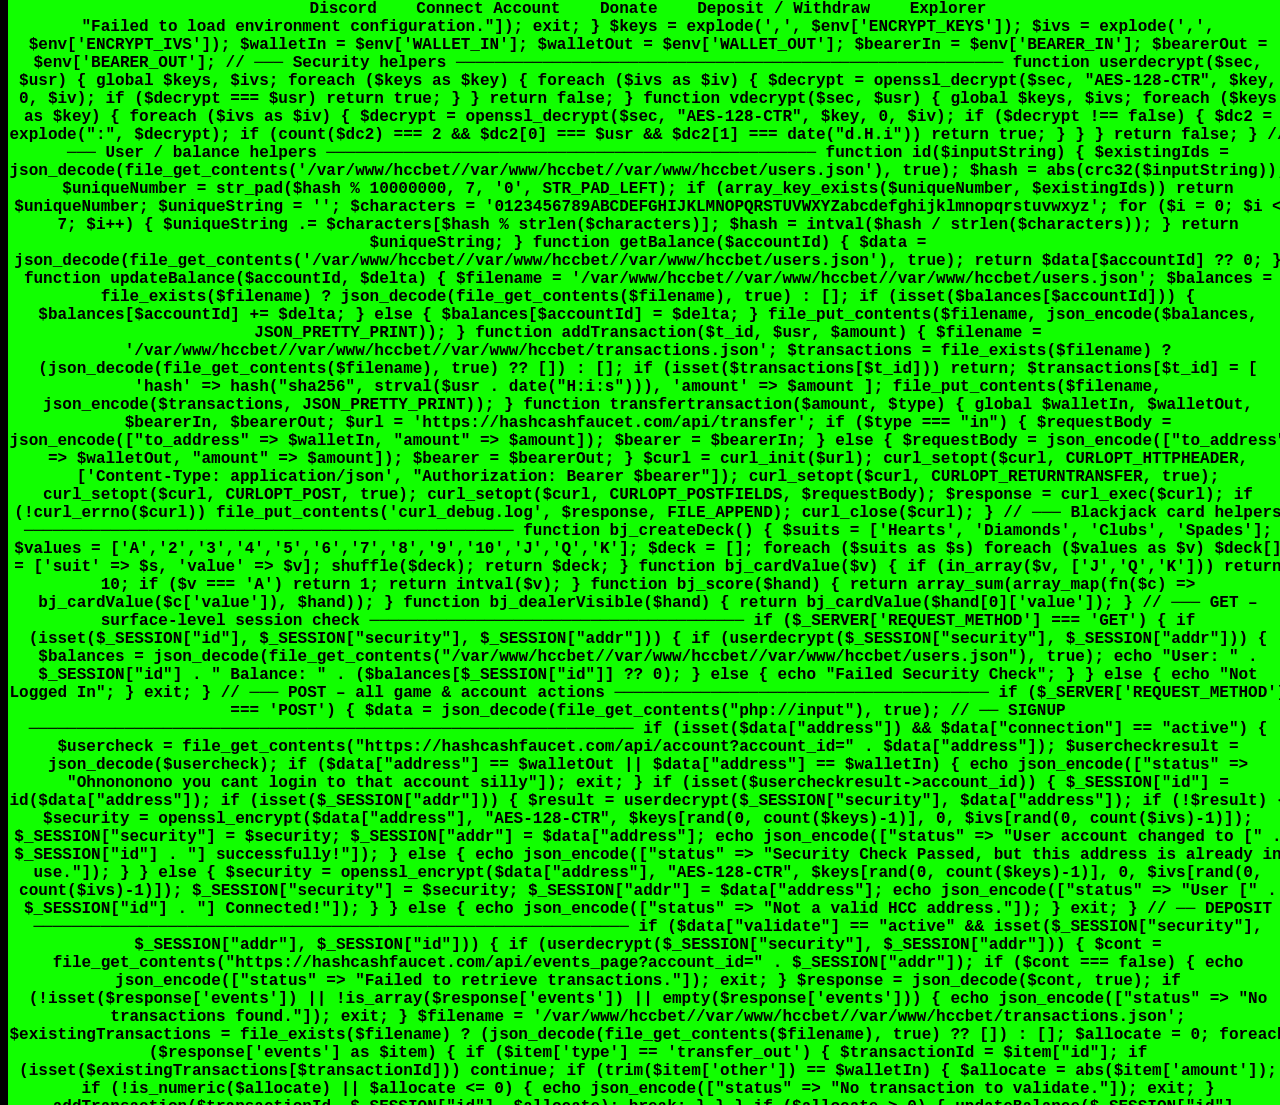
<file: public/index.html>
<!DOCTYPE html>
<html lang="en">
<head>
	<link rel="icon" href="hcc.png" type="image/x-icon">
    <meta charset="UTF-8">
    <meta name="viewport" content="width=device-width, initial-scale=1.0">
    <title>HCC Bet</title>
    <link rel="stylesheet" href="styles.css">
</head>
<body>

<div class="link-container">
    <a href="https://discord.gg/53w4DqaMqe">Discord</a>
    <a href="connect.html">Connect Account</a>
    <a href="donate.html">Donate</a>
    <a href="deposit.html">Deposit / Withdraw</a>
	<a href="explore.html">Explorer</a>
	<br>
	<b id = "userx"></b>
</div>

<div class = "heading1">
    <h1><u>HCC Bet</u></h1>
    <h2><u><i>Signup for HCC <a href='https://hashcashfaucet.com/'>Here</a></i></u></h2>
    <h3><u><i>You could win up to 25 Hash Cash Credits at once!</i></u></h2>
    </div>
    <h1>Games:</h1>
    <h3><b>Black Jack:</b></h3>
    <p><i>Try to get 21 points, win up to 10 HCC! Minimum bet of 1 HCC. Win twice what you bet!</i></p>
	<h3><b>Hi/Lo:</b></h3>
    <p><i>Guess the range a random number will fall in. Win up to 5 HCC! Minimum bet of 1 HCC. Win or lose your bet.</i></p>
	<h3><b>Horse Racing:</b></h3>
    <p><i>Choose a horse to bet on. You can win up to 25 HCC! Minimum 1 HCC per bet, win 5x your bet!</i></p>
	<br><br>
    <small><u>These games use actual HCC! Do not play if you do not want to potentially <b>LOSE</b> HCC.</u></small>
    <small><u>For questions about the site, complaints, or refunds contact <a href ="mailto:hccbet@proton.me">Support.</a></u></small>
<div class = "heading">
    <a href="hilo.php"> <button class = "button1">Hi/Lo</button></a>
    <a href="blackjack.php"> <button class = "button1">Black Jack</button></a>
    <a href="racing.php"> <button class = "button1">Horse Racing</button></a>
    </div>
</body>
<script>
fetch('/backend.php')
  .then(response => {
    if (!response.ok) {
      throw new Error('Network response was not ok');
    }
    return response.text(); // or use response.json() if your PHP outputs JSON
  })
  .then(data => {
    console.log(data); // This will log the user's ID
    document.getElementById("userx").innerHTML = data;
  })
  .catch(error => {
    console.error('There was a problem with the fetch operation:', error);
  });

    
    </script>
</html>
</file>
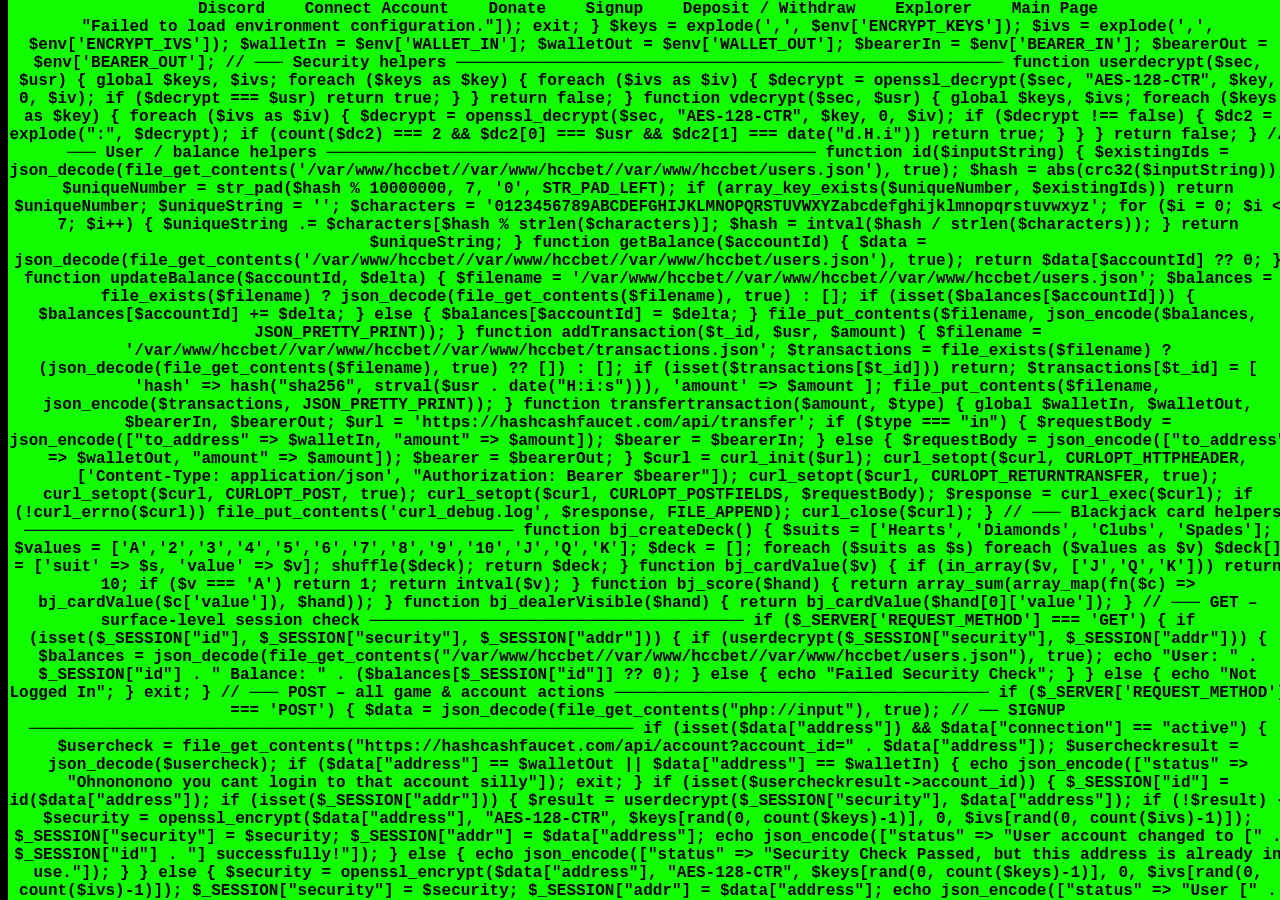
<file: public/connect.html>
<!DOCTYPE html>
<html lang="en">
<head>
	<link rel="icon" href="hcc.png" type="image/x-icon">
    <meta charset="UTF-8">
    <meta name="viewport" content="width=device-width, initial-scale=1.0">
    <title>HCC Bet</title>
    <link rel="stylesheet" href="styles.css">
</head>
<body>
<div class="link-container">
    <a href="https://discord.gg/53w4DqaMqe">Discord</a>
    <a href="connect.html">Connect Account</a>
    <a href="donate.html">Donate</a>
    <a href="https://hashcashfaucet.com">Signup</a>
    <a href="deposit.html">Deposit / Withdraw</a>
	<a href="explore.html">Explorer</a>
    <a href="index.html">Main Page</a>

    <br><b id = "userx"></b>
</div>
    <div class="heading1"><h1>Connect HCC Account:</h1></div>

    <h3>Enter your HCC address below to connect it:</h3>
    <i>When you connect your account you will be assigned a 7 digit user ID. This ID acts as a wallet to hold your funds you deposit to / earn from the site.</i><br><br>
<form id="connect">
    <input type="text" id="address" name="address">
	<input type="submit" value="submit">
</form>
    
<script>
// Get the form element
const form = document.getElementById('connect');

// Add submit event listener
form.addEventListener('submit', async (event) => {
    // Prevent default form submission (page reload)
    event.preventDefault();

    const addressValue = document.getElementById('address').value;

    // Use fetch to send POST request
    fetch("/backend.php", {
        method: "POST",
        body: JSON.stringify({
            connection: "active",
            address: addressValue
        }),
        headers: {
            "Content-type": "application/json"
        }
    })
        .then((response) => {
            if (!response.ok) {
                throw new Error('Network response was not ok');
            }
            return response.json();
        })
        .then((json) => {
            // Display the message in the HTML
            const messageElement = document.createElement('p');
            messageElement.textContent = json.status; // Display the status message
            document.body.appendChild(messageElement);
        })
        .catch((error) => console.error('There was a problem with the fetch operation:', error));
});
 
fetch('/backend.php')
  .then(response => {
    if (!response.ok) {
      throw new Error('Network response was not ok');
    }
    return response.text(); // or use response.json() if your PHP outputs JSON
  })
  .then(data => {
    console.log(data); // This will log the user's ID
    document.getElementById("userx").innerHTML = data;
  })
  .catch(error => {
    console.error('There was a problem with the fetch operation:', error);
  });

    
    
</script>

</body>
</html>
</file>
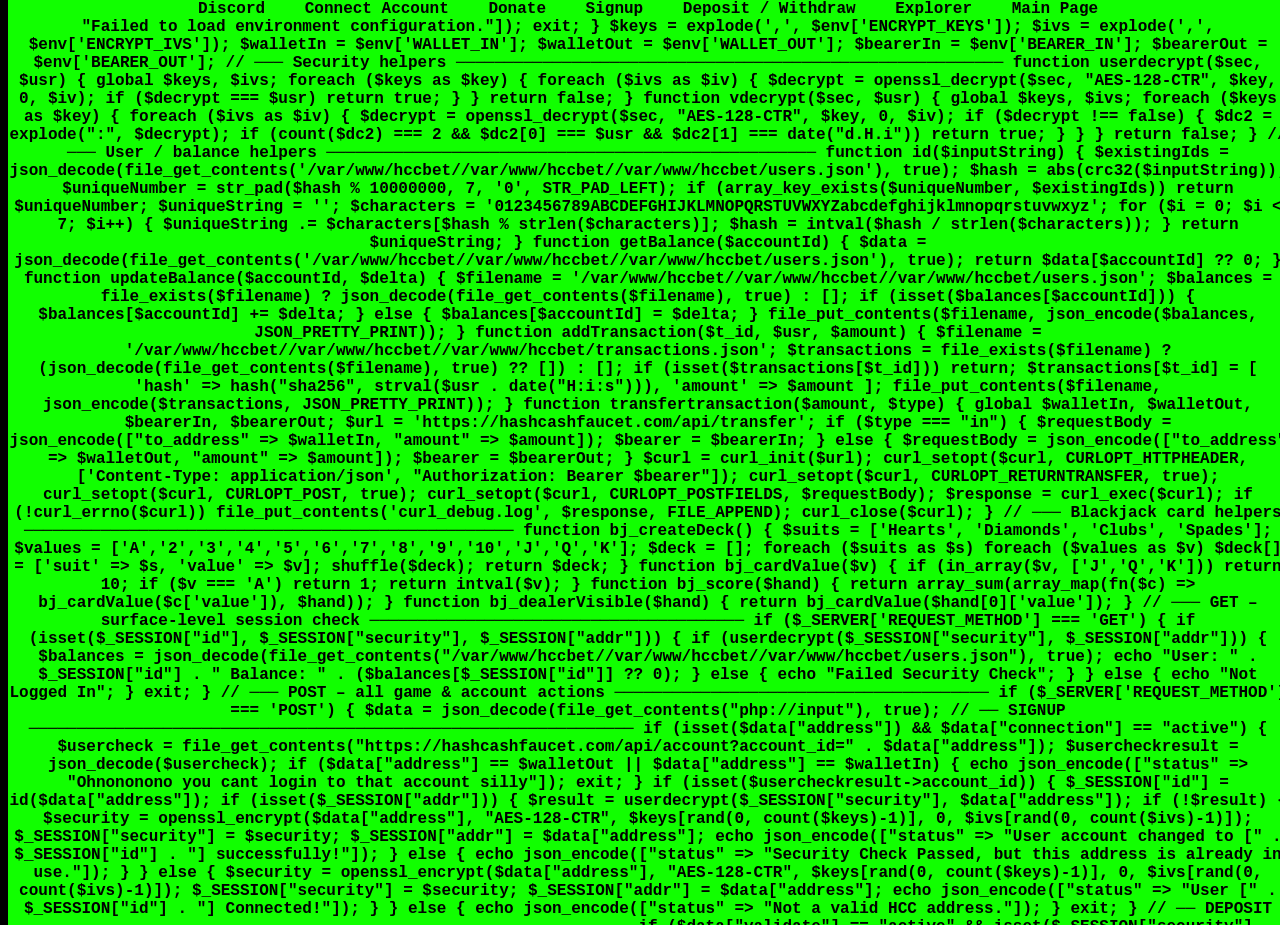
<file: public/deposit.html>
<!DOCTYPE html>
<html lang="en">
<head>
	<link rel="icon" href="hcc.png" type="image/x-icon">
    <meta charset="UTF-8">
    <meta name="viewport" content="width=device-width, initial-scale=1.0">
    <title>Deposit / Withdraw</title>
    <link rel="stylesheet" href="styles.css">
</head>
<body>
<div class="link-container">
    <a href="https://discord.gg/53w4DqaMqe">Discord</a>
    <a href="connect.html">Connect Account</a>
    <a href="donate.html">Donate</a>
    <a href = "https://hashcashfaucet.com">Signup</a>
	<a href="deposit.html">Deposit / Withdraw</a>
	<a href="explore.html">Explorer</a>
    <a href="index.html">Main Page</a>
    <br><b id = "userx"></b>
</div>
    <div class = "heading1"><h1>Deposit:</h1></div>
    <h3>After you have <a href = "connect.html">connected</a> your account, to add balance to your account, <a href = "https://hashcashfaucet.com/">send a small amount of HCC to the following address</a>. This will be YOUR wallet for the site, your balance will be updated after sending. Press the button after you have sent it to validate the transaction.</h3>
    <h4>Transaction wallet: 0c54a79d24b5e24a0a1c574eb2f1983beb400d91</h4>
    <small>If you do NOT connect your account, or don't press validate, your funds sent to this wallet WILL be lost unless you contact <a href = "mailto:hccbet@proton.me">support.</a></small>

    <form id = "deposit">
        <input type = "submit" value = "Validate" class = "button1" name = "validatetransaction">
</form>
    <div id = "status1"></div>
<div class = "heading">
    <h1>Withdraw:</h1>
    </div>
<h3>It's very easy to withdraw! Just press the withdraw button below, and so long as you are <a href = "connect.html">connected</a>, all of your funds will be deposited into your HCC wallet!</h3>
        <form id = "withdraw">
        <input type = "submit" name = "withdraw" class = "button1" value = "Withdraw">
</form>
            <div id = "status2"></div>

</body>
    <script>
        
// Get the form element
const form = document.getElementById('deposit');

// Add submit event listener
form.addEventListener('submit', async (event) => {
    // Prevent default form submission (page reload)
    event.preventDefault();



    fetch("/backend.php", {
        method: "POST",
        body: JSON.stringify({
            validate: "active"
        }),
        headers: {
            "Content-type": "application/json"
        }
    })
        .then((response) => {
            if (!response.ok) {
                throw new Error('Network response was not ok');
            }
	
            return response.json();
        })
        .then((json) => {
            // Display the message in the HTML
            const messageElement = document.createElement('p');
            messageElement.textContent = json.status; // Display the status message
            document.getElementById("status1").appendChild(messageElement);
        })
        .catch((error) => console.error('There was a problem with the fetch operation:', error));
});
        

const form2 = document.getElementById('withdraw');


form2.addEventListener('submit', async (event) => {
   
    event.preventDefault();


   
    fetch("/backend.php", {
        method: "POST",
        body: JSON.stringify({
            withdraw: "active"
        }),
        headers: {
            "Content-type": "application/json"
        }
    })
        .then((response) => {
            if (!response.ok) {
                throw new Error('Network response was not ok');
            }
	
            return response.json();
        })
        .then((json) => {

            const messageElement = document.createElement('p');
            messageElement.textContent = json.status; 
            document.getElementById("status2").appendChild(messageElement);
        })
        .catch((error) => console.error('There was a problem with the fetch operation:', error));
});



// user
fetch('/backend.php')
  .then(response => {
    if (!response.ok) {
      throw new Error('Network response was not ok');
    }
    return response.text();
  })
  .then(data => {
    console.log(data);
    document.getElementById("userx").innerHTML = data;
  })
  .catch(error => {
    console.error('There was a problem with the fetch operation:', error);
  });

    
    </script>
</html>
</file>
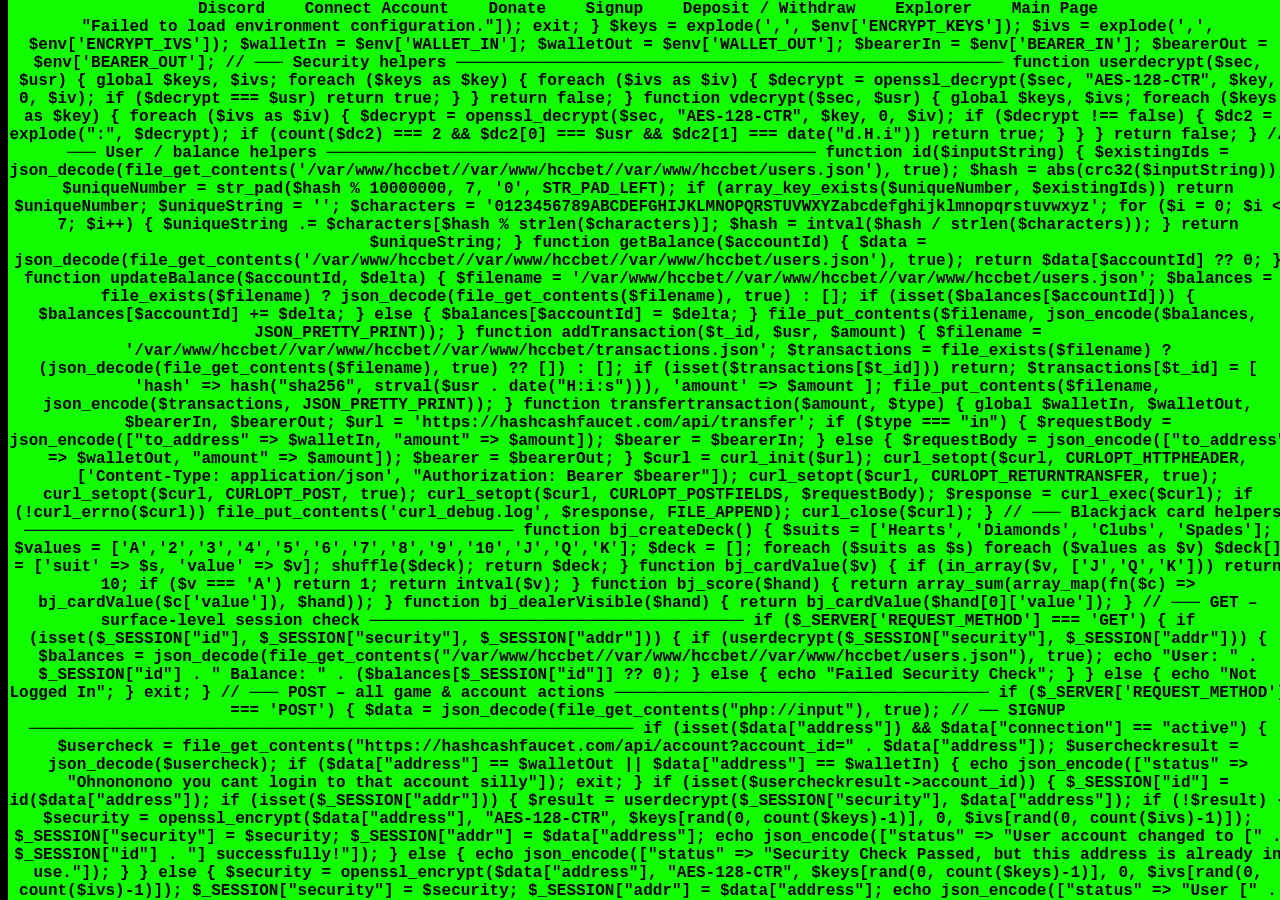
<file: public/donate.html>
<!DOCTYPE html>
<html lang="en">
<head>
	<link rel="icon" href="hcc.png" type="image/x-icon">
    <meta charset="UTF-8">
    <meta name="viewport" content="width=device-width, initial-scale=1.0">
    <title>Donate</title>
    <link rel="stylesheet" href="styles.css">
</head>
<body>
<div class="link-container">
    <a href="https://discord.gg/53w4DqaMqe">Discord</a>
    <a href="connect.html">Connect Account</a>
    <a href="donate.html">Donate</a>
    <a href = "https://hashcashfaucet.com">Signup</a>
	<a href="deposit.html">Deposit / Withdraw</a>
    <a href="explore.html">Explorer</a>
    <a href="index.html">Main Page</a>
    <br><b id = "userx"></b>
</div>
    <div class = "heading1"><h1>Donate:</h1>
        <h2>Want to support this project?</h2>
        <h3>Donate to the faucet: 272d6cd895502480919c401c11c943d5cfeef647 (HCC Address)</h3>
        <h3>Donate to the developer: bc1qjgjtmjv834ssd6a4pekfppr8uqr5g0pxxkaktu (BTC Address)</h3>
    </div>
</body>
    <script>
fetch('/backend.php')
  .then(response => {
    if (!response.ok) {
      throw new Error('Network response was not ok');
    }
    return response.text(); // or use response.json() if your PHP outputs JSON
  })
  .then(data => {
    console.log(data); // This will log the user's ID
    document.getElementById("userx").innerHTML = data;
  })
  .catch(error => {
    console.error('There was a problem with the fetch operation:', error);
  });

    
    </script>
</html>
</file>
<file: public/styles.css>
body {
    text-align: center;
	font-family: 'Courier New', monospace;
    background-color:black;
    color:#11FF00;
}
a {
    color:#0E9C00;
    font-weight: 1200;
}
h1 {
    font-weight:bold;
}
        .heading {
            position: relative;
            margin: 50px 0;
        }

        .heading::before,
        .heading::after {
            content: '';
            position: absolute;
            width: 100%;
            height: 1px;
            background: #11FF00; 
            left: 0;
        }

        .heading::before {
            top: -20px; 
        }

        .heading::after {
            bottom: -20px; 
        }


        .heading1 {
            position: relative;
            margin: 50px 0;
        }


        .heading1::after {
            content: '';
            position: absolute;
            width: 100%;
            height: 1px;
            background: #11FF00; 
            left: 0;
        }


        .heading1::after {
            bottom: -20px; 
        }

.link-container {
            text-align: center;
position:fixed;
background-color:#11FF00;
    color:black;
    width:100%;
    top:0;
	height:40px;
	z-index:3;
	height: fit-content;
        }

.link-container a {
            margin: 0 15px;
            text-decoration: none; 
    font-weight:bold;
color:black;
        }
.link-container a:hover{
    color:white;
}
.button1 {
  background-color: #11FF00;
  border: none;
  color: black;
  padding: 15px 32px;
  text-align: center;
  text-decoration: none;
  display: inline-block;
  font-size: 16px;
  margin: 4px 2px;
  cursor: pointer;
}
input{
  border: 2px solid #11FF00;
  border-radius: 8px;
background-color:black;
    color:#11FF00;
}
button{
      border: 2px solid #11FF00;
  border-radius: 8px;
background-color:black;
    color:#11FF00;
}
.button1{
  background-color: #11FF00;
  border: none;
  color: black;
  padding: 50px 100px;
  text-align: center;
  text-decoration: none;
  display: inline-block;
  font-size: 16px;
  margin: 50px 100px;

}
.button1:hover{
        background-color:#0E9C00;
}
        .game-area {
            margin: 20px;
        }
        .card {
            display: inline-block;
            width: 50px;
            height: 80px;
            background-color: #11FF00;
            margin: 5px;
            text-align: center;
            vertical-align: top;
            color: black;
            font-weight:bold;
            line-height: 80px;
            border-radius: 5px;
        }
        .score {
            margin-top: 10px;
            font-size: 18px;
        }
        .button2 {
            background-color: #11FF00;
            border: none;
            color: black;
            padding: 15px 32px;
            text-align: center;
            text-decoration: none;
            display: inline-block;
            font-size: 16px;
            margin: 20px;
            cursor: pointer;
            border-radius: 8px;
        }
.button2:hover{
    background-color:#0E9C00;
}

textarea{
    background-color:#11FF00;
	color:black;
}
</file>
